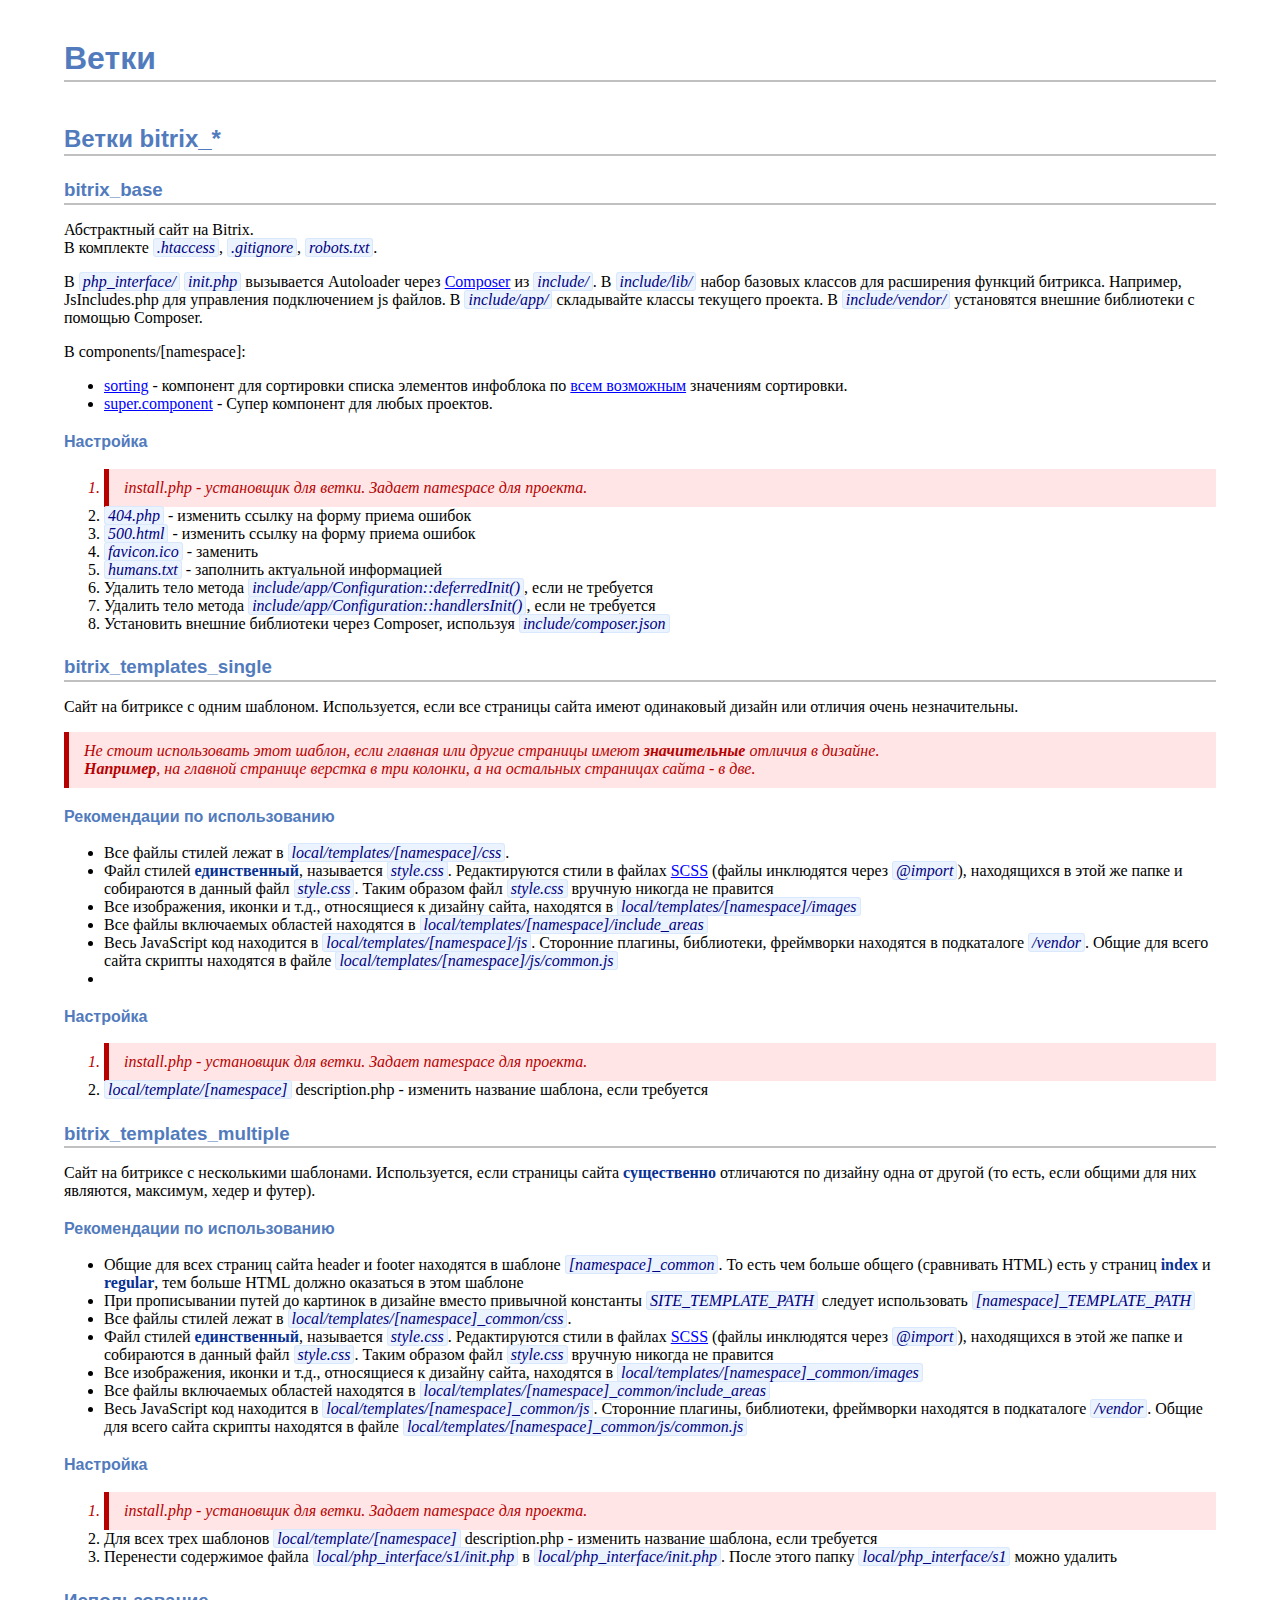
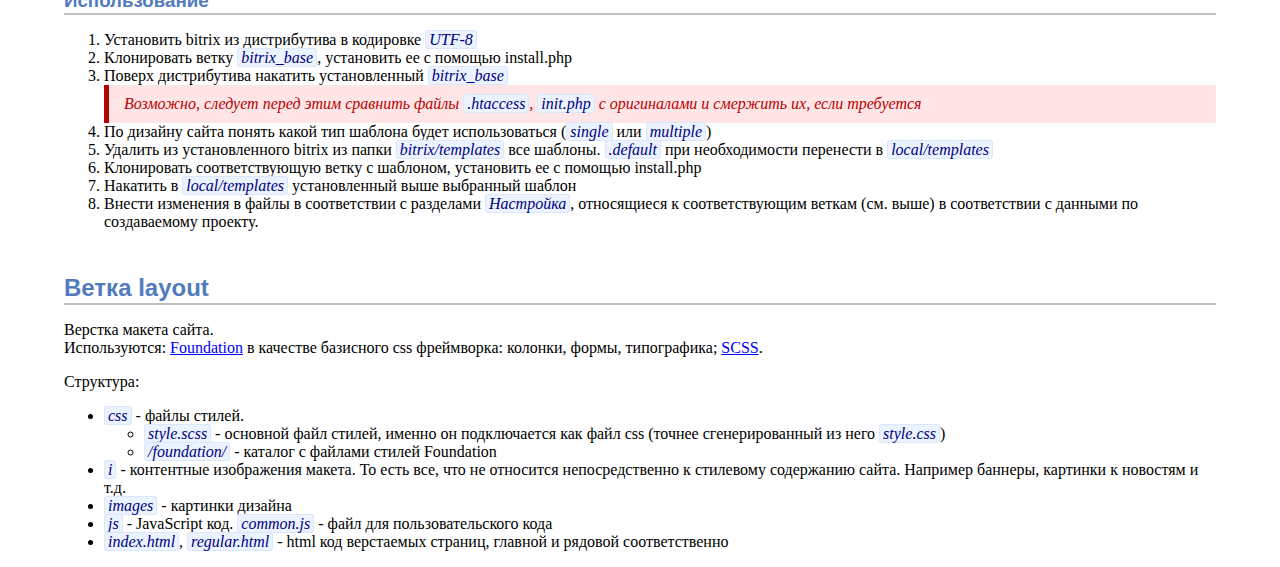
<file: readme.html>
<!doctype html>
<html lang="en">
<head>
    <meta charset="UTF-8">
    <title>Описание репозитория</title>
    <style>
        body {
            font-family: Georgia, serif;
            margin: 1em 5%;
        }

        h1, h2, h3, h4, h5, h6, .title, .title, thead {
            font-family: Arial, Helvetica, sans-serif;
        }

        a {
            color: blue;
            text-decoration: underline;
        }

        a:visited {
            color: #F0F;
        }

        em {
            background-color: #EAF3FF;
            border: 1px solid #D9E8FC;
            border-radius: 3px 3px 3px 3px;
            color: navy;
            font-style: italic;
            padding: 0 3px;
        }

        strong {
            font-weight: 700;
            color: #083194;
        }

        h1, h2, h3, h4, h5, h6 {
            color: #527bbd;
            margin-top: 1.2em;
            margin-bottom: .5em;
            line-height: 1.3;
        }

        h1, h2, h3 {
            border-bottom: 2px solid silver;
        }

        h2 {
            padding-top: .5em;
        }

        h5 {
            font-size: 1em;
        }

        .important {
            background-color: #FFE5E5;
            border-left: 5px solid #B70101;
            color: #B70101;
            font-style: italic;
            padding: 10px 15px;
        }
    </style>
</head>
<body>
<h1>Ветки</h1>

<h2>Ветки bitrix_*</h2>

<h3>bitrix_base</h3>

<p>Абстрактный сайт на Bitrix.<br />В комплекте <em>.htaccess</em>, <em>.gitignore</em>, <em>robots.txt</em>.</p>

<p>В <em>php_interface/</em> <em>init.php</em> вызывается Autoloader через 
    <a target="_blank" href="https://getcomposer.org/">Composer</a> из
    <em>include/</em>. В <em>include/lib/</em> набор базовых классов для расширения функций битрикса. Например, JsIncludes.php для управления подключением js файлов. В <em>include/app/</em> складывайте классы текущего проекта. В <em>include/vendor/</em> установятся внешние библиотеки с помощью Composer.
</p>

<p>В components/[namespace]:</p>
<ul>
    <li>
        <a target="_blank" href="https://github.com/Londeren/Bitrix/tree/master/Components/sorting">sorting</a> - компонент для сортировки списка элементов инфоблока по
        <a href="http://dev.1c-bitrix.ru/api_help/iblock/classes/ciblockelement/getlist.php" target="_blank">всем возможным</a> значениям сортировки.
    </li>
    <li>
        <a target="_blank" href="http://dev.1c-bitrix.ru/community/webdev/user/16182/blog/1184/">super.component</a> - Супер компонент для любых проектов.<br />
    </li>
</ul>
<h4>Настройка</h4>
<ol>
    <li class="important"><i>install.php</i> - установщик для ветки. Задает namespace для проекта.</li>
    <li><em>404.php</em> - изменить ссылку на форму приема ошибок</li>
    <li><em>500.html</em> - изменить ссылку на форму приема ошибок</li>
    <li><em>favicon.ico</em> - заменить</li>
    <li><em>humans.txt</em> - заполнить актуальной информацией</li>
    <li>Удалить тело метода <em>include/app/Configuration::deferredInit()</em>, если не требуется</li>
    <li>Удалить тело метода <em>include/app/Configuration::handlersInit()</em>, если не требуется</li>
    <li>Установить внешние библиотеки через Composer, используя <em>include/composer.json</em></li>
</ol>

<h3>bitrix_templates_single</h3>

<p>Сайт на битриксе с одним шаблоном. Используется, если все страницы сайта имеют одинаковый дизайн или отличия очень незначительны.</p>

<p class="important">Не стоит использовать этот шаблон, если главная или другие страницы имеют
    <b>значительные</b> отличия в дизайне. <br>
    <b>Например</b>, на главной странице верстка в три колонки, а на остальных страницах сайта - в две.</p>
<h4>Рекомендации по использованию</h4>
<ul>
    <li>Все файлы стилей лежат в <em>local/templates/[namespace]/css</em>.</li>
    <li>Файл стилей <strong>единственный</strong>, называется <em>style.css</em>. Редактируются стили в файлах
        <a href="http://sass-lang.com/" target="_blank">SCSS</a> (файлы инклюдятся через
        <em>@import</em>), находящихся в этой же папке и собираются в данный файл <em>style.css</em>. Таким образом файл
        <em>style.css</em> вручную никогда не правится
    </li>
    <li>Все изображения, иконки и т.д., относящиеся к дизайну сайта, находятся в
        <em>local/templates/[namespace]/images</em>
    </li>
    <li>Все файлы включаемых областей находятся в <em>local/templates/[namespace]/include_areas</em></li>
    <li>Весь JavaScript код находится в
        <em>local/templates/[namespace]/js</em>. Сторонние плагины, библиотеки, фреймворки находятся в подкаталоге
        <em>/vendor</em>. Общие для всего сайта скрипты находятся в файле
        <em>local/templates/[namespace]/js/common.js</em>
    </li>
    <li></li>
</ul>
<h4>Настройка</h4>
<ol>
    <li class="important"><i>install.php</i> - установщик для ветки. Задает namespace для проекта.</li>
    <li><em>local/template/[namespace]</em> description.php - изменить название шаблона, если требуется</li>
</ol>

<h3>bitrix_templates_multiple</h3>

<p>Сайт на битриксе с несколькими шаблонами. Используется, если страницы сайта
    <strong>существенно</strong> отличаются по дизайну одна от другой (то есть, если общими для них являются, максимум, хедер и футер).
</p>
<h4>Рекомендации по использованию</h4>
<ul>
    <li>Общие для всех страниц сайта header и footer находятся в шаблоне
        <em>[namespace]_common</em>. То есть чем больше общего (сравнивать HTML) есть у страниц <strong>index</strong> и
        <strong>regular</strong>, тем больше HTML должно оказаться в этом шаблоне
    </li>
    <li>При прописывании путей до картинок в дизайне вместо привычной константы
        <em>SITE_TEMPLATE_PATH</em> следует использовать <em>[namespace]_TEMPLATE_PATH</em></li>
    <li>Все файлы стилей лежат в <em>local/templates/[namespace]_common/css</em>.</li>
    <li>Файл стилей <strong>единственный</strong>, называется <em>style.css</em>. Редактируются стили в файлах
        <a href="http://sass-lang.com/" target="_blank">SCSS</a> (файлы инклюдятся через
        <em>@import</em>), находящихся в этой же папке и собираются в данный файл <em>style.css</em>. Таким образом файл
        <em>style.css</em> вручную никогда не правится
    </li>
    <li>Все изображения, иконки и т.д., относящиеся к дизайну сайта, находятся в
        <em>local/templates/[namespace]_common/images</em></li>
    <li>Все файлы включаемых областей находятся в <em>local/templates/[namespace]_common/include_areas</em></li>
    <li>Весь JavaScript код находится в
        <em>local/templates/[namespace]_common/js</em>. Сторонние плагины, библиотеки, фреймворки находятся в подкаталоге
        <em>/vendor</em>. Общие для всего сайта скрипты находятся в файле
        <em>local/templates/[namespace]_common/js/common.js</em></li>
</ul>
<h4>Настройка</h4>
<ol>
    <li class="important"><i>install.php</i> - установщик для ветки. Задает namespace для проекта.</li>
    <li>Для всех трех шаблонов
        <em>local/template/[namespace]</em> description.php - изменить название шаблона, если требуется
    </li>
    <li>Перенести содержимое файла <em>local/php_interface/s1/init.php</em> в
        <em>local/php_interface/init.php</em>. После этого папку <em>local/php_interface/s1</em> можно удалить
    </li>
</ol>

<h3>Использование</h3>
<ol>
    <li>Установить bitrix из дистрибутива в кодировке <em>UTF-8</em></li>
    <li>Клонировать ветку <em>bitrix_base</em>, установить ее с помощью install.php</li>
    <li>Поверх дистрибутива накатить установленный <em>bitrix_base</em>

        <div class="important">Возможно, следует перед этим сравнить файлы <em>.htaccess</em>,
            <em>init.php</em> с оригиналами и смержить их, если требуется
        </div>
    </li>
    <li>По дизайну сайта понять какой тип шаблона будет использоваться (<em>single</em> или <em>multiple</em>)</li>
    <li>Удалить из установленного bitrix из папки <em>bitrix/templates</em> все шаблоны.
        <em>.default</em> при необходимости перенести в <em>local/templates</em>
    </li>
    <li>Клонировать соответствующую ветку с шаблоном, установить ее с помощью install.php</li>
    <li>Накатить в <em>local/templates</em> установленный выше выбранный шаблон</li>
    <li>Внести изменения в файлы в соответствии с разделами
        <em>Настройка</em>, относящиеся к соответствующим веткам (см. выше) в соответствии с данными по создаваемому проекту.
    </li>
</ol>


<h2>Ветка layout</h2>

<p>Верстка макета сайта. <br>
    Используются:
    <a href="http://foundation.zurb.com/" target="_blank">Foundation</a> в качестве базисного css фреймворка: колонки, формы, типографика;
    <a href="http://sass-lang.com/" target="_blank">SCSS</a>.</p>

<p>Структура:</p>
<ul>
    <li><em>css</em> - файлы стилей.
        <ul>
            <li>
                <em>style.scss</em> - основной файл стилей, именно он подключается как файл css (точнее сгенерированный из него <em>style.css</em>)
            </li>
            <li><em>/foundation/</em> - каталог с файлами стилей Foundation</li>
        </ul>
    </li>
    <li>
        <em>i</em> - контентные изображения макета. То есть все, что не относится непосредственно к стилевому содержанию сайта. Например баннеры, картинки к новостям и т.д.
    </li>
    <li><em>images</em> - картинки дизайна</li>
    <li><em>js</em> - JavaScript код. <em>common.js</em> - файл для пользовательского кода</li>
    <li><em>index.html</em>, <em>regular.html</em> - html код верстаемых страниц, главной и рядовой соответственно</li>
</ul>

</body>
</html>
</file>
